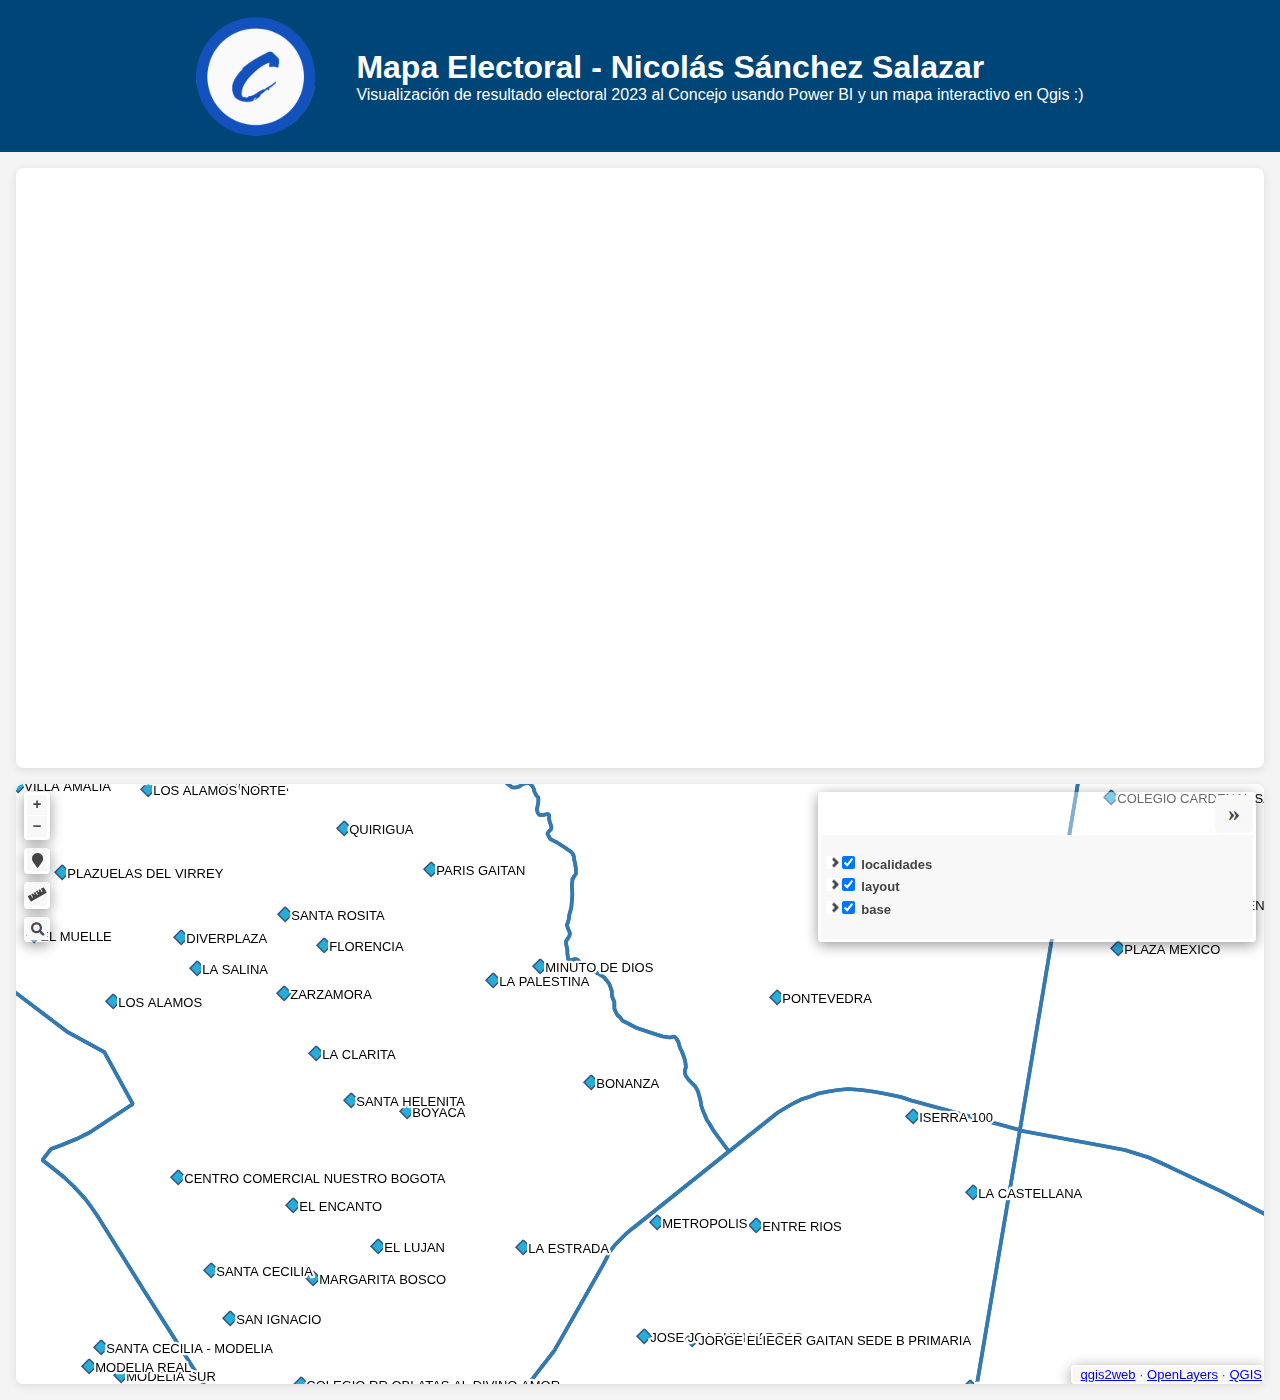
<file: index.html>
<!DOCTYPE html>
<html lang="es">
<head>
    <meta charset="UTF-8">
    <meta name="viewport" content="width=device-width, initial-scale=1.0">
    <title>Mapa Electoral - NSS</title>
    <link rel="stylesheet" href="styles.css">
    <link rel="icon" type="image/png" href="img/logo-consevador.png">
</head>
<body>
    <header>
        <div class="header-content">
            <img src="img/logo-consevador.png" style="width:120px;height: auto;">
            <div class="header-text">
                <h1>Mapa Electoral - Nicolás Sánchez Salazar</h1>
                <p>Visualización de resultado electoral 2023 al Concejo usando Power BI y un mapa interactivo en Qgis :)</p>
            </div>
        </div>
    </header>
  <main class="container">
    <div class="iframe-box">
        <iframe title="graficas" width="1140" height="550" src="https://app.powerbi.com/view?r=eyJrIjoiMTA0ZjVjNGItMzM3Yi00N2ZhLTg2MDgtYWY5YzFmZjlhOTMxIiwidCI6ImMwNmZiNTU5LTFiNjgtNGI4NC1hMTRmLTQ3ZDBkODM3YTVhYiIsImMiOjR9" frameborder="0" allowFullScreen="true"></iframe>
    </div>
    <div class="iframe-box">
        <iframe src="mapa/mapa.html"></iframe>
    </div>
  </main>
</body>
</html>
</file>
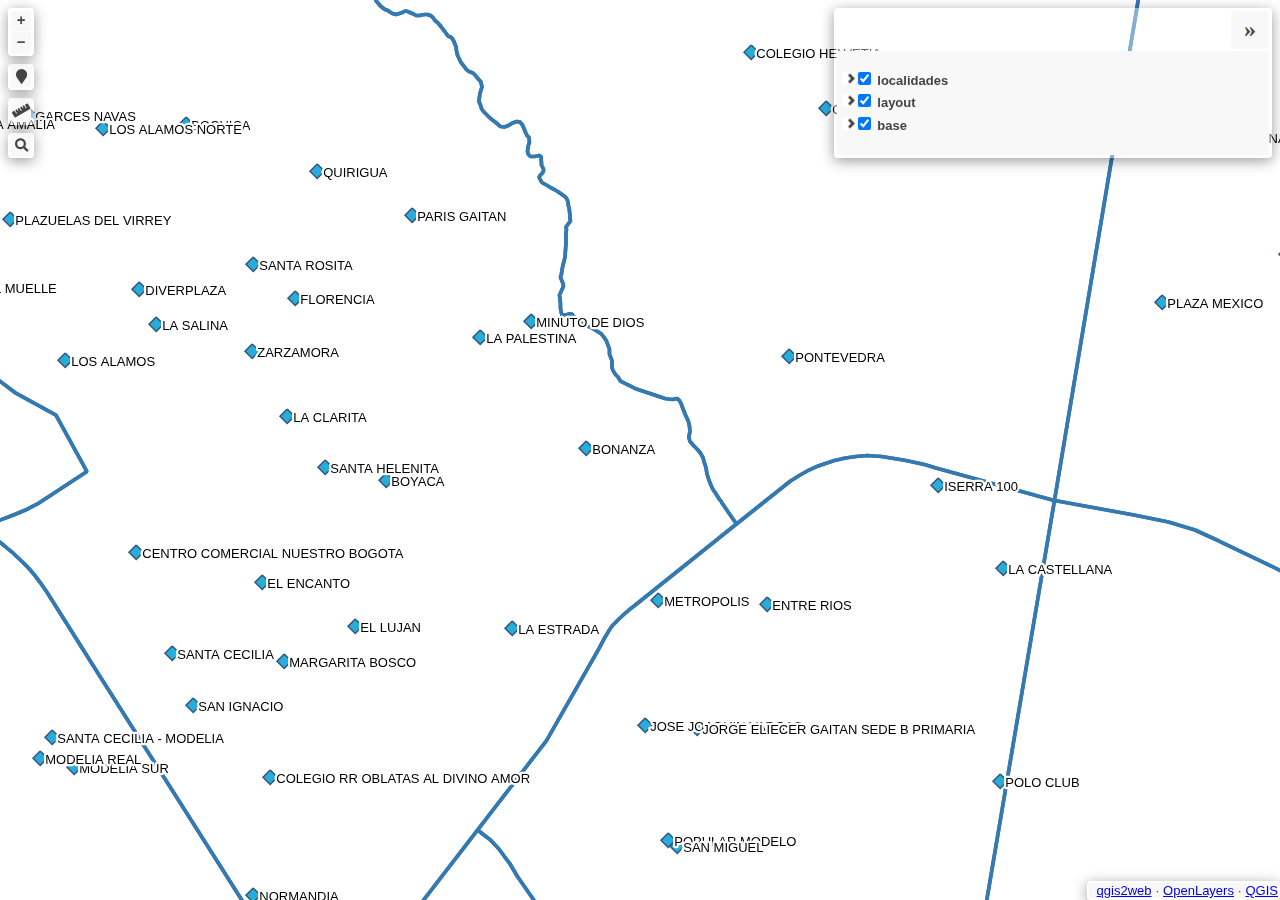
<file: mapa/mapa.html>
<!doctype html>
<html lang="en">
    <head>
        <meta charset="utf-8">
        <meta http-equiv="X-UA-Compatible" content="IE=edge">
        <meta name="viewport" content="initial-scale=1,user-scalable=no,maximum-scale=1,width=device-width">
        <meta name="mobile-web-app-capable" content="yes">
        <meta name="apple-mobile-web-app-capable" content="yes">
        <link rel="stylesheet" href="./resources/ol.css">
        <link rel="stylesheet" href="resources/fontawesome-all.min.css">
        <link href="resources/ol-geocoder.min.css" rel="stylesheet">
        <link rel="stylesheet" href="./resources/ol-layerswitcher.css">
        <link rel="stylesheet" href="./resources/qgis2web.css">
        <style>
        html, body {
            background-color: #ffffff;
        }
        .ol-control > * {
            background-color: #f8f8f8!important;
            color: #444444!important;
            border-radius: 0px;
        }
        .ol-attribution a, .gcd-gl-input::placeholder, .search-layer-input-search::placeholder {
            color: #444444!important;
        }
        .search-layer-input-search {
            background-color: #f8f8f8!important;
        }
        .ol-control > *:focus, .ol-control >*:hover {
            background-color: rgba(248, 248, 248, 0.7)!important;
        } 
        .ol-control {
            background-color: rgba(255,255,255,.4) !important;
            padding: 2px !important;
        } 
        </style>

        <style>
        html, body, #map {
            width: 100%;
            height: 100%;
            padding: 0;
            margin: 0;
        }
        </style>
        <title></title>
    </head>
    <body>
        <div id="map">
            <div id="popup" class="ol-popup">
                <a href="#" id="popup-closer" class="ol-popup-closer"></a>
                <div id="popup-content"></div>
            </div>
        </div>
        <script src="resources/qgis2web_expressions.js"></script>
        <script src="./resources/functions.js"></script>
        <script src="./resources/ol.js"></script>
        <script src="./resources/ol-layerswitcher.js"></script>
        <script src="resources/ol-geocoder.js"></script>
        <script src="layers/pvoBTApvo_1.js"></script><script src="layers/20SUMAPAZ_2.js"></script><script src="layers/19CIUDADBOLIVAR_3.js"></script><script src="layers/18RAFAELURIBEURIBE189RAFAELURIBEURIBE_4.js"></script><script src="layers/17CANDELARIA_5.js"></script><script src="layers/16PUENTEARANDAPUENTEARANDA_6.js"></script><script src="layers/15ANTONIONARIO_7.js"></script><script src="layers/14MARTIRES_8.js"></script><script src="layers/13TEUSAQUILLO_9.js"></script><script src="layers/12BARRIOSUNIDOS_10.js"></script><script src="layers/11SUBA_11.js"></script><script src="layers/10ENGATIVA_12.js"></script><script src="layers/09FONTIBON_13.js"></script><script src="layers/08KENNEDY_14.js"></script><script src="layers/07BOSA_15.js"></script><script src="layers/06TUNJUELITO_16.js"></script><script src="layers/05USME_17.js"></script><script src="layers/04SANCRISTOBAL_18.js"></script><script src="layers/03SANTAFE_19.js"></script><script src="layers/02CHAPINERO_20.js"></script><script src="layers/01USAQUEN_21.js"></script><script src="layers/19CIUDADBOLIVAR_22.js"></script><script src="layers/18RAFAELURIBEURIBE_23.js"></script><script src="layers/17CANDELARIA_24.js"></script><script src="layers/16PUENTEARANDA_25.js"></script><script src="layers/15ANTONIONARIO_26.js"></script><script src="layers/14MARTIRES_27.js"></script><script src="layers/13TEUSAQUILLO_28.js"></script><script src="layers/12BARRIOSUNIDOS_29.js"></script><script src="layers/11SUBA_30.js"></script><script src="layers/10ENGATIVA_31.js"></script><script src="layers/09FONTIBON_32.js"></script><script src="layers/08KENNEDY_33.js"></script><script src="layers/07BOSABOSA_34.js"></script><script src="layers/06TUNJUELITO_35.js"></script><script src="layers/05USMEUSME_36.js"></script><script src="layers/04SANCRISTOBAL03SANCRISTOBAL_37.js"></script><script src="layers/03SANTAFE_38.js"></script><script src="layers/02CHAPINERO_39.js"></script><script src="layers/01USAQUEN_40.js"></script>
        <script src="styles/pvoBTApvo_1_style.js"></script><script src="styles/20SUMAPAZ_2_style.js"></script><script src="styles/19CIUDADBOLIVAR_3_style.js"></script><script src="styles/18RAFAELURIBEURIBE189RAFAELURIBEURIBE_4_style.js"></script><script src="styles/17CANDELARIA_5_style.js"></script><script src="styles/16PUENTEARANDAPUENTEARANDA_6_style.js"></script><script src="styles/15ANTONIONARIO_7_style.js"></script><script src="styles/14MARTIRES_8_style.js"></script><script src="styles/13TEUSAQUILLO_9_style.js"></script><script src="styles/12BARRIOSUNIDOS_10_style.js"></script><script src="styles/11SUBA_11_style.js"></script><script src="styles/10ENGATIVA_12_style.js"></script><script src="styles/09FONTIBON_13_style.js"></script><script src="styles/08KENNEDY_14_style.js"></script><script src="styles/07BOSA_15_style.js"></script><script src="styles/06TUNJUELITO_16_style.js"></script><script src="styles/05USME_17_style.js"></script><script src="styles/04SANCRISTOBAL_18_style.js"></script><script src="styles/03SANTAFE_19_style.js"></script><script src="styles/02CHAPINERO_20_style.js"></script><script src="styles/01USAQUEN_21_style.js"></script><script src="styles/19CIUDADBOLIVAR_22_style.js"></script><script src="styles/18RAFAELURIBEURIBE_23_style.js"></script><script src="styles/17CANDELARIA_24_style.js"></script><script src="styles/16PUENTEARANDA_25_style.js"></script><script src="styles/15ANTONIONARIO_26_style.js"></script><script src="styles/14MARTIRES_27_style.js"></script><script src="styles/13TEUSAQUILLO_28_style.js"></script><script src="styles/12BARRIOSUNIDOS_29_style.js"></script><script src="styles/11SUBA_30_style.js"></script><script src="styles/10ENGATIVA_31_style.js"></script><script src="styles/09FONTIBON_32_style.js"></script><script src="styles/08KENNEDY_33_style.js"></script><script src="styles/07BOSABOSA_34_style.js"></script><script src="styles/06TUNJUELITO_35_style.js"></script><script src="styles/05USMEUSME_36_style.js"></script><script src="styles/04SANCRISTOBAL03SANCRISTOBAL_37_style.js"></script><script src="styles/03SANTAFE_38_style.js"></script><script src="styles/02CHAPINERO_39_style.js"></script><script src="styles/01USAQUEN_40_style.js"></script>
        <script src="./layers/layers.js" type="text/javascript"></script> 
        <script src="./resources/Autolinker.min.js"></script>
        <script src="./resources/qgis2web.js"></script>
    </body>
</html>
</file>
<file: styles.css>
*{
        margin: 0;
        padding: 0;
        box-sizing: content-box;
    }
    body {
        margin: 0;
        font-family: Arial, Helvetica, sans-serif;
        background-color: #f4f4f4;
    }

    header {
      background-color: #004578;
      color: white;
      padding: 1rem 2rem;
      text-align: left;
    }
    .header-content{
        display: flex;
        flex-direction: row;
        gap:40px;
        justify-content: center;
        align-items: center;
    }
    .header-text{
        display: block;
    }

    .container {
      display: flex;
      flex-direction: column;
      gap: 1rem;
      padding: 1rem;
    }

    .iframe-box {
      min-width: 300px;
      height: 600px;
      box-shadow: 0 2px 10px rgba(0,0,0,0.1);
      border-radius: 8px;
      overflow: hidden;
      background-color: #fff;
    }

    iframe {
      width: 100%;
      height: 100%;
      border: none;
    }

    @media (max-width: 800px) {
        .header-text h1{
          font-size: 18px;
        }
        .header-text p{
          font-size: 11px;
        }
    }
</file>
<file: mapa/resources/ol.css>
.ol-box{box-sizing:border-box;border-radius:2px;border:2px solid #00f}.ol-mouse-position{top:8px;right:8px;position:absolute}.ol-scale-line{background:rgba(0,60,136,.3);border-radius:4px;bottom:8px;left:8px;padding:2px;position:absolute}.ol-scale-line-inner{border:1px solid #eee;border-top:none;color:#eee;font-size:10px;text-align:center;margin:1px;will-change:contents,width;transition:all .25s}.ol-scale-bar{position:absolute;bottom:8px;left:8px}.ol-scale-step-marker{width:1px;height:15px;background-color:#000;float:right;z-Index:10}.ol-scale-step-text{position:absolute;bottom:-5px;font-size:12px;z-Index:11;color:#000;text-shadow:-2px 0 #fff,0 2px #fff,2px 0 #fff,0 -2px #fff}.ol-scale-text{position:absolute;font-size:14px;text-align:center;bottom:25px;color:#000;text-shadow:-2px 0 #fff,0 2px #fff,2px 0 #fff,0 -2px #fff}.ol-scale-singlebar{position:relative;height:10px;z-Index:9;box-sizing:border-box;border:1px solid #000}.ol-unsupported{display:none}.ol-unselectable,.ol-viewport{-webkit-touch-callout:none;-webkit-user-select:none;-moz-user-select:none;-ms-user-select:none;user-select:none;-webkit-tap-highlight-color:transparent}.ol-selectable{-webkit-touch-callout:default;-webkit-user-select:text;-moz-user-select:text;-ms-user-select:text;user-select:text}.ol-grabbing{cursor:-webkit-grabbing;cursor:-moz-grabbing;cursor:grabbing}.ol-grab{cursor:move;cursor:-webkit-grab;cursor:-moz-grab;cursor:grab}.ol-control{position:absolute;background-color:rgba(255,255,255,.4);border-radius:4px;padding:2px}.ol-control:hover{background-color:rgba(255,255,255,.6)}.ol-zoom{top:.5em;left:.5em}.ol-rotate{top:.5em;right:.5em;transition:opacity .25s linear,visibility 0s linear}.ol-rotate.ol-hidden{opacity:0;visibility:hidden;transition:opacity .25s linear,visibility 0s linear .25s}.ol-zoom-extent{top:4.643em;left:.5em}.ol-full-screen{right:.5em;top:.5em}.ol-control button{display:block;margin:1px;padding:0;color:#fff;font-size:1.14em;font-weight:700;text-decoration:none;text-align:center;height:1.375em;width:1.375em;line-height:.4em;background-color:rgba(0,60,136,.5);border:none;border-radius:2px}.ol-control button::-moz-focus-inner{border:none;padding:0}.ol-zoom-extent button{line-height:1.4em}.ol-compass{display:block;font-weight:400;font-size:1.2em;will-change:transform}.ol-touch .ol-control button{font-size:1.5em}.ol-touch .ol-zoom-extent{top:5.5em}.ol-control button:focus,.ol-control button:hover{text-decoration:none;background-color:rgba(0,60,136,.7)}.ol-zoom .ol-zoom-in{border-radius:2px 2px 0 0}.ol-zoom .ol-zoom-out{border-radius:0 0 2px 2px}.ol-attribution{text-align:right;bottom:.5em;right:.5em;max-width:calc(100% - 1.3em)}.ol-attribution ul{margin:0;padding:0 .5em;color:#000;text-shadow:0 0 2px #fff}.ol-attribution li{display:inline;list-style:none}.ol-attribution li:not(:last-child):after{content:" "}.ol-attribution img{max-height:2em;max-width:inherit;vertical-align:middle}.ol-attribution button,.ol-attribution ul{display:inline-block}.ol-attribution.ol-collapsed ul{display:none}.ol-attribution:not(.ol-collapsed){background:rgba(255,255,255,.8)}.ol-attribution.ol-uncollapsible{bottom:0;right:0;border-radius:4px 0 0}.ol-attribution.ol-uncollapsible img{margin-top:-.2em;max-height:1.6em}.ol-attribution.ol-uncollapsible button{display:none}.ol-zoomslider{top:4.5em;left:.5em;height:200px}.ol-zoomslider button{position:relative;height:10px}.ol-touch .ol-zoomslider{top:5.5em}.ol-overviewmap{left:.5em;bottom:.5em}.ol-overviewmap.ol-uncollapsible{bottom:0;left:0;border-radius:0 4px 0 0}.ol-overviewmap .ol-overviewmap-map,.ol-overviewmap button{display:inline-block}.ol-overviewmap .ol-overviewmap-map{border:1px solid #7b98bc;height:150px;margin:2px;width:150px}.ol-overviewmap:not(.ol-collapsed) button{bottom:1px;left:2px;position:absolute}.ol-overviewmap.ol-collapsed .ol-overviewmap-map,.ol-overviewmap.ol-uncollapsible button{display:none}.ol-overviewmap:not(.ol-collapsed){background:rgba(255,255,255,.8)}.ol-overviewmap-box{border:2px dotted rgba(0,60,136,.7)}.ol-overviewmap .ol-overviewmap-box:hover{cursor:move}
/*# sourceMappingURL=ol.css.map */
</file>
<file: mapa/resources/ol-layerswitcher.css>
.layer-switcher {
  position: absolute;
  top: 3.5em;
  right: 0.5em;
  text-align: left;
}

.layer-switcher .panel {
  margin: 0;
  border: 4px solid #eee;
  border-radius: 4px;
  background-color: white;
  display: none;
  max-height: inherit;
  height: 100%;
  box-sizing: border-box;
  overflow-y: auto;
}

.layer-switcher button {
  float: right;
  z-index: 1;
  width: 38px;
  height: 38px;
  background-image: url('[data-uri]')
    /*logo.png*/;
  background-repeat: no-repeat;
  background-position: 2px;
  background-color: white;
  color: black;
  border: none;
}

.layer-switcher button:focus,
.layer-switcher button:hover {
  background-color: white;
}

.layer-switcher.shown {
  overflow-y: hidden;
  display: flex;
  flex-direction: column;
  max-height: calc(100% - 5.5em);
}

.layer-switcher.shown.ol-control {
  background-color: transparent;
}

.layer-switcher.shown.ol-control:hover {
  background-color: transparent;
}
.layer-switcher.shown .panel {
  display: block;
}

.layer-switcher.shown button {
  display: none;
}

.layer-switcher.shown.layer-switcher-activation-mode-click > button {
  display: block;
  background-image: unset;
  right: 2px;
  position: absolute;
  background-color: #eee;
  margin: 1px;
}

.layer-switcher.shown button:focus,
.layer-switcher.shown button:hover {
  background-color: #fafafa;
}

.layer-switcher ul {
  list-style: none;
  margin: 1.6em 0.4em;
  padding-left: 0;
}
.layer-switcher ul ul {
  padding-left: 1.2em;
  margin: 0.1em 0 0 0;
}
.layer-switcher li.group + li.group {
  margin-top: 0.4em;
}
.layer-switcher li.group + li.layer-switcher-base-group {
}

.layer-switcher li.group > label {
  font-weight: bold;
}

.layer-switcher.layer-switcher-group-select-style-none li.group > label {
  padding-left: 1.2em;
}

.layer-switcher li {
  position: relative;
  margin-top: 0.3em;
}

.layer-switcher li input {
  position: absolute;
  left: 1.2em;
  height: 1em;
  width: 1em;
  font-size: 1em;
}
.layer-switcher li label {
  padding-left: 2.7em;
  padding-right: 1.2em;
  display: inline-block;
  margin-top: 1px;
}

.layer-switcher label.disabled {
  opacity: 0.4;
}

.layer-switcher input {
  margin: 0px;
}

.layer-switcher.touch ::-webkit-scrollbar {
  width: 4px;
}

.layer-switcher.touch ::-webkit-scrollbar-track {
  -webkit-box-shadow: inset 0 0 6px rgba(0, 0, 0, 0.3);
  border-radius: 10px;
}

.layer-switcher.touch ::-webkit-scrollbar-thumb {
  border-radius: 10px;
  -webkit-box-shadow: inset 0 0 6px rgba(0, 0, 0, 0.5);
}

li.layer-switcher-base-group > label {
  padding-left: 1.2em;
}

.layer-switcher .group button {
  position: absolute;
  left: 0;
  display: inline-block;
  vertical-align: top;
  float: none;
  font-size: 1em;
  width: 1em;
  height: 1em;
  margin: 0;
  background-position: center 2px;
  background-image: url('[data-uri]');
  -webkit-transition: -webkit-transform 0.2s ease-in-out;
  -ms-transition: -ms-transform 0.2s ease-in-out;
  transition: transform 0.2s ease-in-out;
}

.layer-switcher .group.layer-switcher-close button {
  transform: rotate(-90deg);
  -webkit-transform: rotate(-90deg);
}

.layer-switcher .group.layer-switcher-fold.layer-switcher-close > ul {
  overflow: hidden;
  height: 0;
}

/*layerswitcher on the right*/
.layer-switcher.shown.layer-switcher-activation-mode-click {
  padding-left: 34px;
}
.layer-switcher.shown.layer-switcher-activation-mode-click > button {
  left: 0;
  border-right: 0;
}

/*layerswitcher on the left*/
/*
.layer-switcher.shown.layer-switcher-activation-mode-click {
  padding-right: 34px;
}
.layer-switcher.shown.layer-switcher-activation-mode-click > button {
  right: 0;
  border-left: 0;
}
*/
</file>
<file: mapa/resources/qgis2web.css>
html, body {
    height: 100%;
    padding: 0;
    margin: 0;
    font-family: sans-serif;
    font-size: small;
}


#map {
    width: 100%;
    height: 100%;
}

.ol-control {
	clear: both;
	box-shadow: 0 3px 14px rgba(0, 0, 0, 0.4);
}

.ol-selectable {
	z-index: 3;
}

.ol-popup {
    display: none;
    position: absolute;
    background-color: white;
    padding: 15px;
	border-radius: 10px;
    bottom: 10px;
    left: 50%;
    transform: translateX(-50%);
	box-shadow: 0 3px 14px rgba(0,0,0,0.4);
}

.ol-popup:after, .ol-popup:before {
    top: 100%;
    border: solid transparent;
    content: " ";
    position: absolute;
}

.ol-popup:after {
    border-top-color: white;
    border-width: 10px;
    left: 50%;
    margin-left: -10px;
}

.ol-popup:before {
    border-top-color: #cccccc;
    border-width: 11px;
    left: 50%;
    margin-left: -11px;
}

.ol-popup-closer {
	text-decoration: none;
    position: absolute;
    top: 4px;
    right: 4px;
    text-align: center;
    width: 19px;
    color: #999;
    font-family: cursive;
    font-weight: bold;
}

.ol-popup-closer:after {
    content: "X";
}

#popup-content {
	font-size: 12px;
    line-height: 1.2;
    margin-top: 5px;
	max-height: 70vh;
	max-width: 70vw;
	overflow: auto;
}

#popup-content ul {
    list-style-type: none;
    padding-left: 0;
	margin: unset;
}

#popup-content li {
    margin-bottom:0.25em;
}

#popup-content>ul>li>a {
    position: relative;
    display: block;
    padding: 2px;
    border-bottom: 1px solid #666;
    font-size: 12.5px;
}

#popup-content>table {
    font-size: 11.4px;
}

.lds-roller-img{
    background-image: url("[data-uri]");
	background-size: contain;
}

th, td {
    vertical-align: top;
    text-align: left;
	color: #333;
}

th {
	min-width: 100px;
}
td {
	min-width: 100px;
}

td img {
	max-height: 60vh!important;
	max-width: 60vw!important;
}

td video {
	max-height: 60vh!important;
	max-width: 60vw!important;
}

.ol-overlaycontainer-stopevent #top-right-container .layer-switcher:hover ~ .ol-overlaycontainer-stopevent .ol-overlay-container .ol-popup {
    display: none!important;
}


#top-left-container {
    position: absolute;
    left: 0;
    top: 0;
}
#bottom-left-container {
    position: absolute;
    left: 0;
    bottom: 0;
}
#top-right-container {
    position: absolute;
    right: 0;
    top: 0;
    display: contents;
}
#bottom-right-container {
    position: absolute;
    right: 0;
    bottom: 0;
}

.top-left-title, .top-left-abstract  {
    position: relative;
    float: left;
    margin-top: 8px;
    margin-left: 8px;
}
.bottom-left-title, .bottom-left-abstract  {
    position: relative;
    float: left;
    margin-bottom: 8px;
    margin-left: 8px;
}
.top-right-title, .top-right-abstract  {
    position: relative;
    float: right;
    margin-top: 8px;
    margin-right: 8px;
}
.bottom-right-title, .bottom-right-abstract  {
    position: relative;
    float: right;
    margin-bottom: 8px;
    margin-right: 8px;
}


.project-title  {
    margin: 1px;
    padding: 5px;
}

#abstract {
    max-width: 30%;
}
.ol-touch #abstract {
    max-width: 50%;
}

.project-abstract {
    font: bold 18px 'Lucida Console', Monaco, monospace;
    width: 20px;
    height: 20px;
    display: block;
    text-align: center;
    cursor: pointer;
    padding: 3px;
    
}

.project-abstract-uncollapsed {
    width: auto;
    height: auto;
    display: block;
    padding: 3px;
    cursor: default;
    margin: 1px;
}


.ol-zoom {
	position: relative;
    float: left;
    top: unset;
    left: unset;
    margin-top: 8px;
    margin-left: 8px;
}


/* measurement */
.measure-control {
	position: relative;
    float: left;
    top: unset !important;
    left: unset !important;
    margin-top: 8px;
    margin-left: 8px;
	display: flex;
}

.tooltip {
    position: relative;
    background: rgba(0, 0, 0, 0.5);
    border-radius: 4px;
    color: white;
    padding: 4px 8px;
    opacity: 0.7;
    white-space: nowrap;
  }
  .tooltip-measure {
    opacity: 1;
    font-weight: bold;
  }
  .tooltip-static {
    background-color: #ffcc33;
    color: black;
    border: 1px solid white;
  }
  .tooltip-measure:before,
  .tooltip-static:before {
    border-top: 6px solid rgba(0, 0, 0, 0.5);
    border-right: 6px solid transparent;
    border-left: 6px solid transparent;
    content: "";
    position: absolute;
    bottom: -6px;
    margin-left: -7px;
    left: 50%;
  }
  .tooltip-static:before {
    border-top-color: #ffcc33;
  }
  .ol-touch .measure-control {
    top: 130px;
  }
  .measure-control label {
    padding: 1px;
    padding-right: 4px;
  }


 .geolocate {
 position: relative !important;
 float: left;
 top: unset !important;
 left: unset !important;
 margin-top: 8px;
 margin-left: 8px;
}


.ol-geocoder.gcd-gl-container {
    position: relative !important;
    float: left !important;
    top: unset;
    left: unset;
	margin-top: 8px;
    margin-left: 8px;
    clear: both;
}
.gcd-gl-control {
	position: relative !important;
}
.gcd-gl-control button:after{
	display: none;
}

.search-layer {
	position: relative !important;
    float: left;
    top: unset !important;
    left: unset !important;
    margin-top: 8px;
    margin-left: 8px;
}

.search-layer-input-search{
    left: 26px;
    width: 144px;
    top: 3px;
    padding: 3px;
}

.search-layer-input-search:after{
    left: 27px;
    width: 139px;
    top: 0px;
    padding: 4px;
    border: 3px solid rgba(255,255,255,.4) !important;
}

.ol-scale-line {
    background: none !important;
    position: relative;
    float: left;
    bottom: unset;
    left: unset;
    margin-bottom: 8px;
    margin-left: 8px;
}
.ol-scale-line-inner {
    border: 2px solid ;
    border-top: none ;
    background: rgba(255, 255, 255, 0.5);
    color: black;
	margin: unset;
}

.layer-switcher {
    position: relative;
    float: right;
    top: unset;
    right: 0;
    bottom: unset!important;
    margin-top: 8px;
    margin-right: 8px;
	padding: 3px;
	background-color: rgba(255,255,255,.4)!important;
}

.layer-switcher:hover{
	background-color: rgba(255, 255, 255, .6)!important;
}

.layer-switcher .panel {
	border: unset;
	border-radius: unset;
    float: right;
    width: fit-content;
	margin: 1px;
	max-height: calc(100vh - 200px);
    box-sizing: unset;
}

.layer-switcher.shown{
    align-items: flex-end;
}

.layer-switcher.shown.layer-switcher-activation-mode-click > button {
    position: relative;
	border-radius: 5px;
	font-size: x-large;
	font-family: serif;
    z-index: 2;
}

.layer-switcher img {
    max-width: 22px;
    max-height: 22px;
}


.ol-attribution {
	display: none;
}
.bottom-attribution {
	float: right;
	position: relative;
	display: flex;
	}
.bottom-attribution button {
	display: none;
	}
.bottom-attribution ul {
	padding: unset;
	margin: unset;
	display: flex;
	list-style: none;
	} 	
.bottom-attribution > li {
	padding-left: 8px !important;
	list-style: none;	
	}
</file>
<file: mapa/resources/ol-geocoder.min.css>
/*!
 * ol-geocoder - v4.3.4
 * A geocoder extension compatible with OpenLayers v6.x to v9.0
 * https://github.com/Dominique92/ol-geocoder
 * Built: 15/03/2024 09:40:16
 */
 
 .ol-touch .ol-control.gcd-gl-control button{font-size:1.14em}.ol-touch .ol-geocoder.gcd-gl-container{font-size:1.1em}.ol-geocoder.gcd-gl-container{box-sizing:border-box;font-size:.9em;left:.5em;position:absolute;top:4.875em}.ol-geocoder.gcd-gl-container *,.ol-geocoder.gcd-gl-container :after,.ol-geocoder.gcd-gl-container :before{box-sizing:inherit}.ol-geocoder .gcd-gl-control{height:2.1875em;overflow:hidden;transition:width .2s,height .2s;width:2.1875em}.ol-geocoder .gcd-gl-expanded{height:2.1875em;width:15.625em}.ol-geocoder .gcd-gl-input{background-color:#fff;border:1px solid #ccc;color:#222;font-family:inherit;font-size:.875em;left:2.5em;padding:5px;position:absolute;top:.25em;width:14.84375em;z-index:99}.ol-geocoder .gcd-gl-input:focus{border:none;box-shadow:inset 0 0 0 1px #4d90fe,inset 0 0 5px #4d90fe;outline:none}.ol-geocoder .gcd-gl-search{background-color:transparent;border:none;cursor:pointer;display:inline-block;height:100%;line-height:1.4;outline:0;position:absolute;right:0;top:0;width:1.5625em;z-index:100}.ol-geocoder .gcd-gl-search:after{color:#333;content:"\2386";cursor:pointer;display:inline-block;font-size:1.5em}.ol-geocoder .gcd-gl-btn{cursor:pointer;height:1.5625em;left:.125em;position:absolute;top:.125em;width:1.5625em}.ol-geocoder .gcd-gl-btn:after{content:"\1F50D"}.ol-geocoder ul.gcd-gl-result{background-color:#fff;border-radius:4px;border-top:none;border-top-left-radius:0;border-top-right-radius:0;box-shadow:0 1px 7px rgba(0,0,0,.8);left:2em;list-style:none;margin:0;max-height:18.75em;overflow-x:hidden;overflow-y:auto;padding:0;position:absolute;top:2.1875em;transition:max-height .3s ease-in;white-space:normal;width:16.25em}.ol-geocoder ul.gcd-gl-result>li{border-bottom:1px solid #eee;line-height:.875rem;overflow:hidden;padding:0;width:100%}.ol-geocoder ul.gcd-gl-result>li>a{display:block;padding:3px 5px;text-decoration:none}.ol-geocoder ul.gcd-gl-result>li>a:hover{background-color:#d4d4d4}.ol-geocoder ul.gcd-gl-result>li:nth-child(odd){background-color:#e0ffe0}.ol-geocoder ul.gcd-gl-result:empty{display:none}.ol-geocoder.gcd-txt-container{box-sizing:border-box;height:4.375em;left:calc(50% - 12.5em);position:absolute;top:.5em;width:25em}.ol-geocoder.gcd-txt-container *,.ol-geocoder.gcd-txt-container :after,.ol-geocoder.gcd-txt-container :before{box-sizing:inherit}.ol-geocoder .gcd-txt-control{background-color:#fff;border:1px solid #ccc;height:4.375em;overflow:hidden;position:relative;width:100%}.ol-geocoder .gcd-txt-label{display:inline-block;text-align:center;width:100%}.ol-geocoder .gcd-txt-input{background-color:transparent;border:none;font-family:inherit;font-size:.875em;height:100%;left:0;padding:5px 30px 5px 40px;position:absolute;text-indent:6px;top:0;width:100%;z-index:99}.ol-geocoder .gcd-txt-input:focus{box-shadow:inset 0 0 0 1px #4d90fe,inset 0 0 6px #4d90fe;outline:none}.ol-geocoder .gcd-txt-search{background-color:transparent;border:none;cursor:pointer;display:inline-block;height:100%;line-height:100%;outline:0;position:absolute;right:0;top:0;vertical-align:middle;width:2.5em;z-index:100}.ol-geocoder .gcd-txt-search:after{color:#333;content:"\2386";cursor:pointer;display:inline-block;font-size:2em}.ol-geocoder .gcd-txt-glass{display:inline-block;height:100%;left:9px;position:absolute;top:26px;width:2.5em;z-index:100}.ol-geocoder .gcd-txt-glass:after{content:"\1F50D"}.ol-geocoder ul.gcd-txt-result{background-color:#fff;border-radius:4px;border-top:none;border-top-left-radius:0;border-top-right-radius:0;box-shadow:0 1px 7px rgba(0,0,0,.8);left:0;list-style:none;margin:0;max-height:18.75em;overflow-x:hidden;overflow-y:auto;padding:0;position:absolute;top:4.575em;transition:max-height .3s ease-in;white-space:normal;width:25em}.ol-geocoder ul.gcd-txt-result>li{border-bottom:1px solid #eee;line-height:.875rem;overflow:hidden;padding:0;width:100%}.ol-geocoder ul.gcd-txt-result>li>a{display:block;padding:3px 5px;text-decoration:none}.ol-geocoder ul.gcd-txt-result>li>a:hover{background-color:#d4d4d4}.ol-geocoder ul.gcd-txt-result>li:nth-child(odd){background-color:#e0ffe0}.ol-geocoder ul.gcd-txt-result:empty{display:none}.ol-geocoder .gcd-hidden{opacity:0;visibility:hidden}.ol-geocoder .gcd-pseudo-rotate:after{animation:spin .7s linear infinite}@keyframes spin{0%{transform:rotate(0deg)}to{transform:rotate(1turn)}}.gcd-address,.gcd-road{color:#333;font-size:.875em;font-weight:500}.gcd-city{font-weight:400}.gcd-city,.gcd-country{color:#333;font-size:.75em}.gcd-country{font-weight:lighter}
</file>
